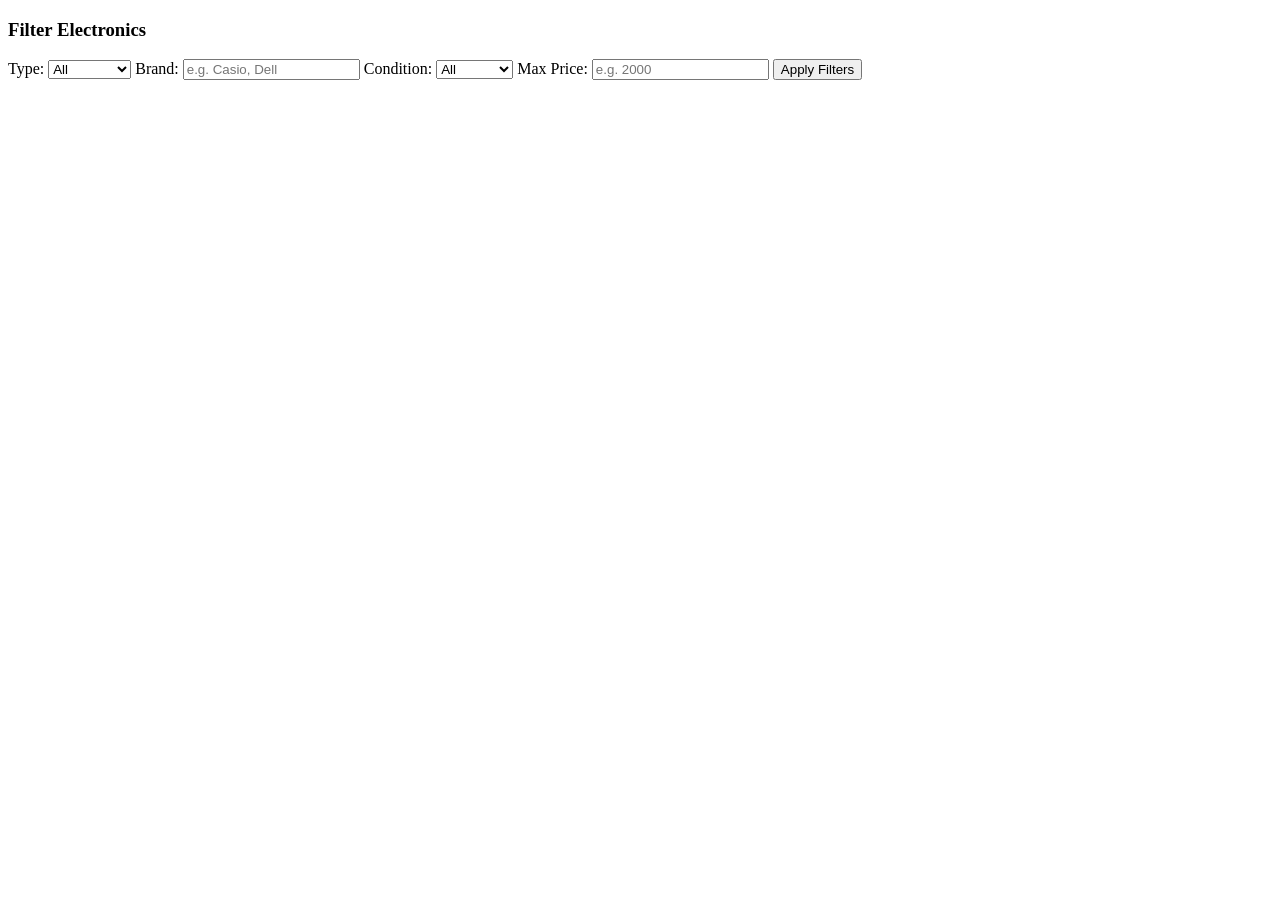
<file: electronics.html>
<!DOCTYPE html>
<html lang="en">
<head>
    <meta charset="UTF-8">
    <meta name="viewport" content="width=device-width, initial-scale=1.0">
    <title>Document</title>
</head>
<body>
    <div class="filter-section">
  <h3>Filter Electronics</h3>

  <label for="type">Type:</label>
  <select id="type">
    <option value="">All</option>
    <option value="calculator">Calculator</option>
    <option value="laptop">Laptop</option>
    <option value="mobile">Mobile</option>
    <option value="tablet">Tablet</option>
    <option value="other">Other</option>
  </select>

  <label for="brand">Brand:</label>
  <input type="text" id="brand" placeholder="e.g. Casio, Dell">

  <label for="condition">Condition:</label>
  <select id="condition">
    <option value="">All</option>
    <option value="new">New</option>
    <option value="like-new">Like New</option>
    <option value="good">Good</option>
    <option value="fair">Fair</option>
  </select>

  <label for="maxPrice">Max Price:</label>
  <input type="number" id="maxPrice" placeholder="e.g. 2000">

  <button onclick="applyElectronicsFilters()">Apply Filters</button>
</div>
</body>
</html>
</file>
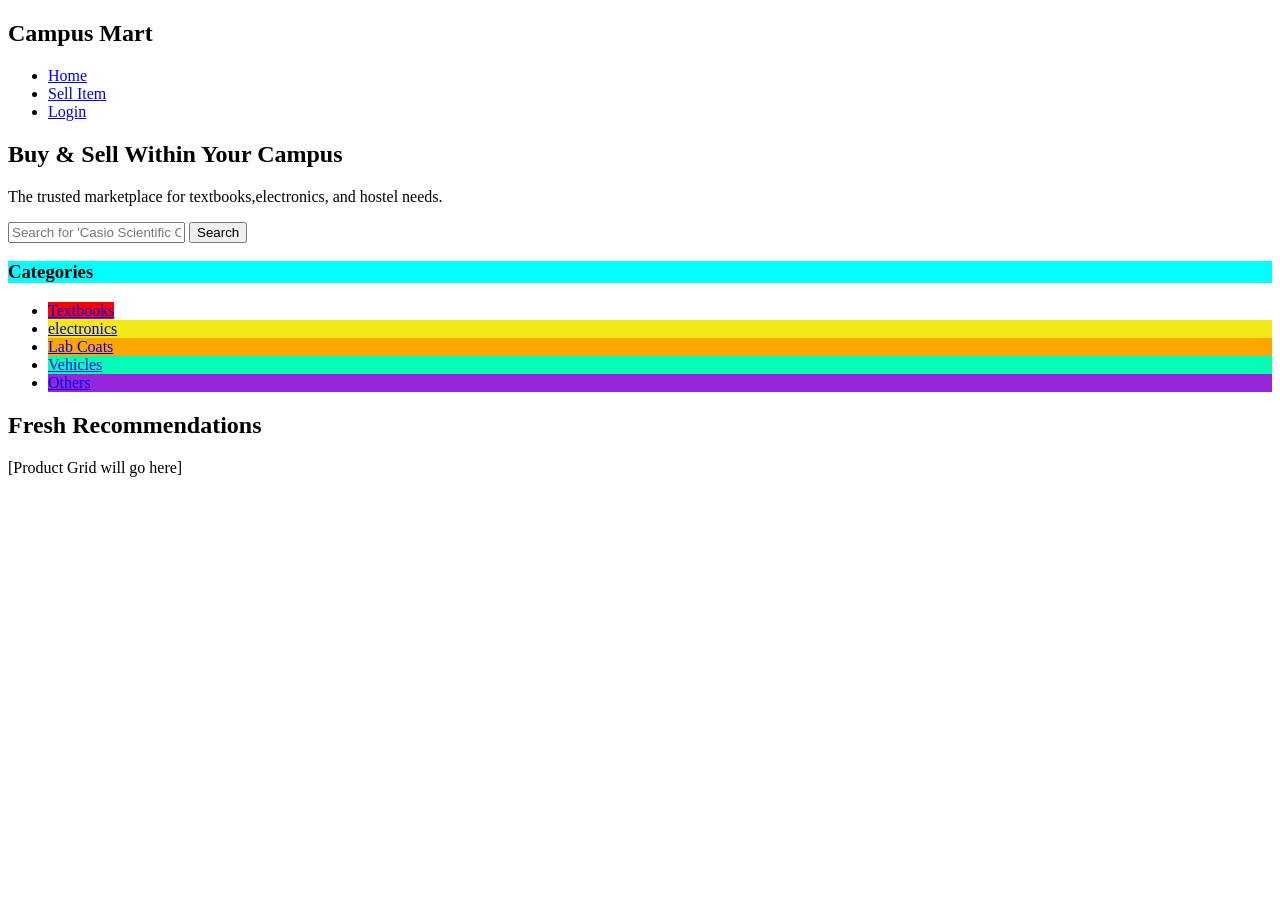
<file: index1.html>
<!DOCTYPE html>
<html lang="en">
    <head>
        <meta charset="UTF-8"> <!--to allow to show special characters-->
        <meta name="viewport" content="width=device-width, initial-scale=1.0">
        <!--it tells the browswr to set the width of the page equal to the width of 
        the device without this site would look small on phone-->
        <link rel="icon" type="image/png" href="/logo.png">
        <title>Campus Mart</title>
    </head>
    <body>
        <nav class="navbar">
            <div class="logo">
                <h1>Campus Mart</h1>
            </div>
            <ul class="nav-links">
                <li><a href="#">Home</a></li>
                <li><a href="#">Sell Item</a></li>
                <li><a href="#">Login</a></li>
            </ul>
        </nav>
        <header class="hero">
            <h2>Buy & Sell Within Your Campus</h2>
            <p>The trusted marketplace for textbooks,electronics, and hostel needs.</p>
            <div class="search-box">
                <input type="text" placeholder="Search for 'Casio Scientific Calculator'...">
                <button>Search</button>
            </div>
        </header>
        <div class="container">
            <aside class="sidebar">
                <div style="background-color:cyan;"><h3>Categories</h3></div>
                <ul>
                    <li><a href="/day1/categories/txtbook.html"><span style="background-color:red">Textbooks</span></a></li>
                    <li><a href="/day1/categories/electronics.html"><div style="background-color:rgb(240, 233, 20)">electronics</div></a></li>
                    <li><a href="/day1/categories/labcoats.html"><div style="background-color:orange">Lab Coats</div></a></li>
                    <li><a href="/day1/categories/vehicle.html"><div style="background-color:rgb(0, 255, 179)">Vehicles</div></a></li>
                    <li><a href="/day1/categories/other.html"><div style="background-color:rgb(149, 38, 218)">Others</div></a></li>
                </ul>
            </aside>
            <section class="product-feed">
                <h2>Fresh Recommendations</h2>
                <p>[Product Grid will go here]</p>
            </section>
        </div>
    </body>
</html>
</file>
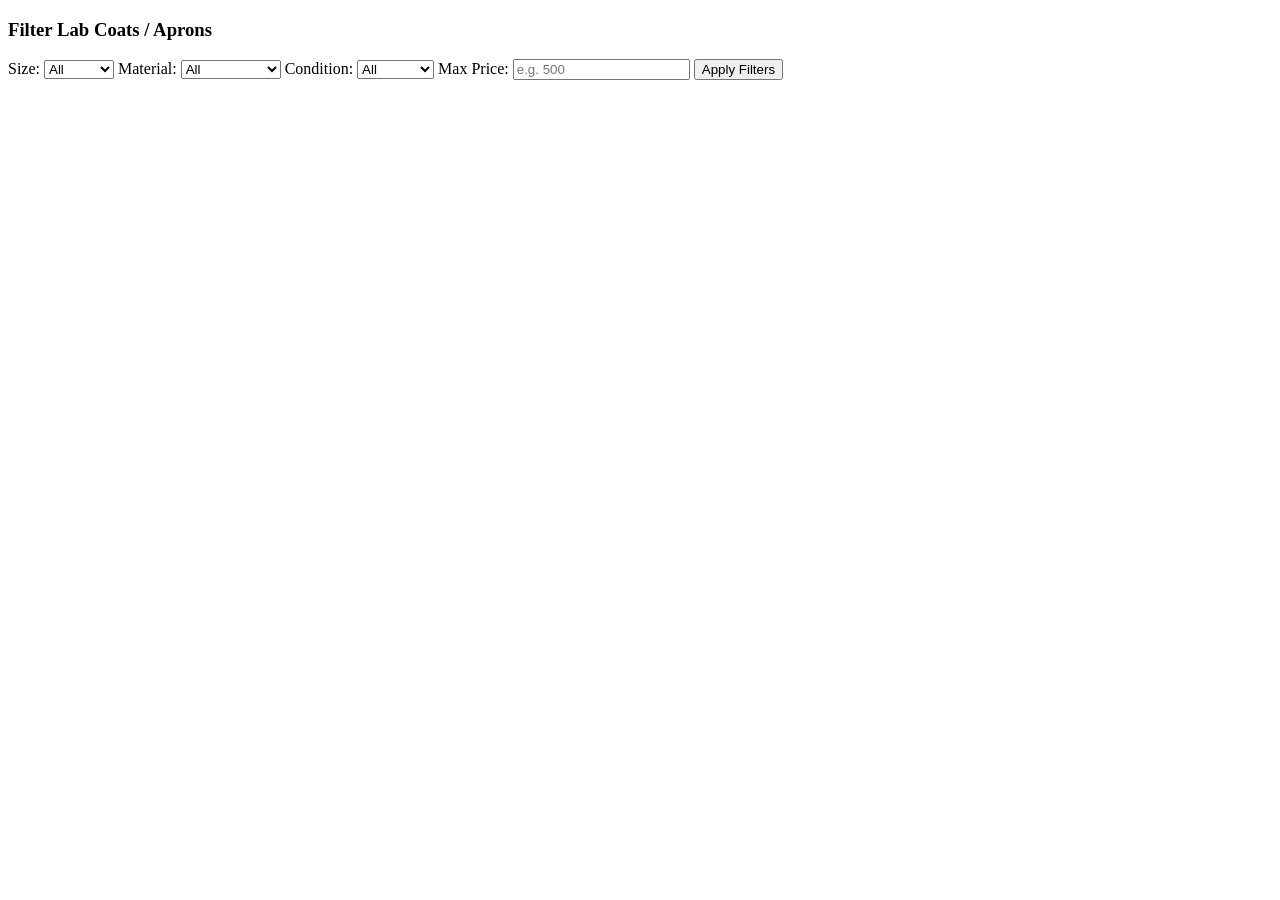
<file: labcoats.html>
<!DOCTYPE html>
<html lang="en">
<head>
    <meta charset="UTF-8">
    <meta name="viewport" content="width=device-width, initial-scale=1.0">
    <title>Document</title>
</head>
<body>
    <div class="filter-section">
  <h3>Filter Lab Coats / Aprons</h3>

  <!-- Size -->
  <label for="size">Size:</label>
  <select id="size">
    <option value="">All</option>
    <option value="small">Small</option>
    <option value="medium">Medium</option>
    <option value="large">Large</option>
    <option value="xl">XL</option>
  </select>

  <!-- Material -->
  <label for="material">Material:</label>
  <select id="material">
    <option value="">All</option>
    <option value="cotton">Cotton</option>
    <option value="polyester">Polyester</option>
    <option value="blend">Cotton Blend</option>
  </select>

  <!-- Condition -->
  <label for="condition">Condition:</label>
  <select id="condition">
    <option value="">All</option>
    <option value="new">New</option>
    <option value="like-new">Like New</option>
    <option value="good">Good</option>
    <option value="fair">Fair</option>
  </select>

  <!-- Price -->
  <label for="maxPrice">Max Price:</label>
  <input type="number" id="maxPrice" placeholder="e.g. 500">

  <button onclick="applyLabCoatFilters()">Apply Filters</button>
</div>
</body>
</html>
</file>
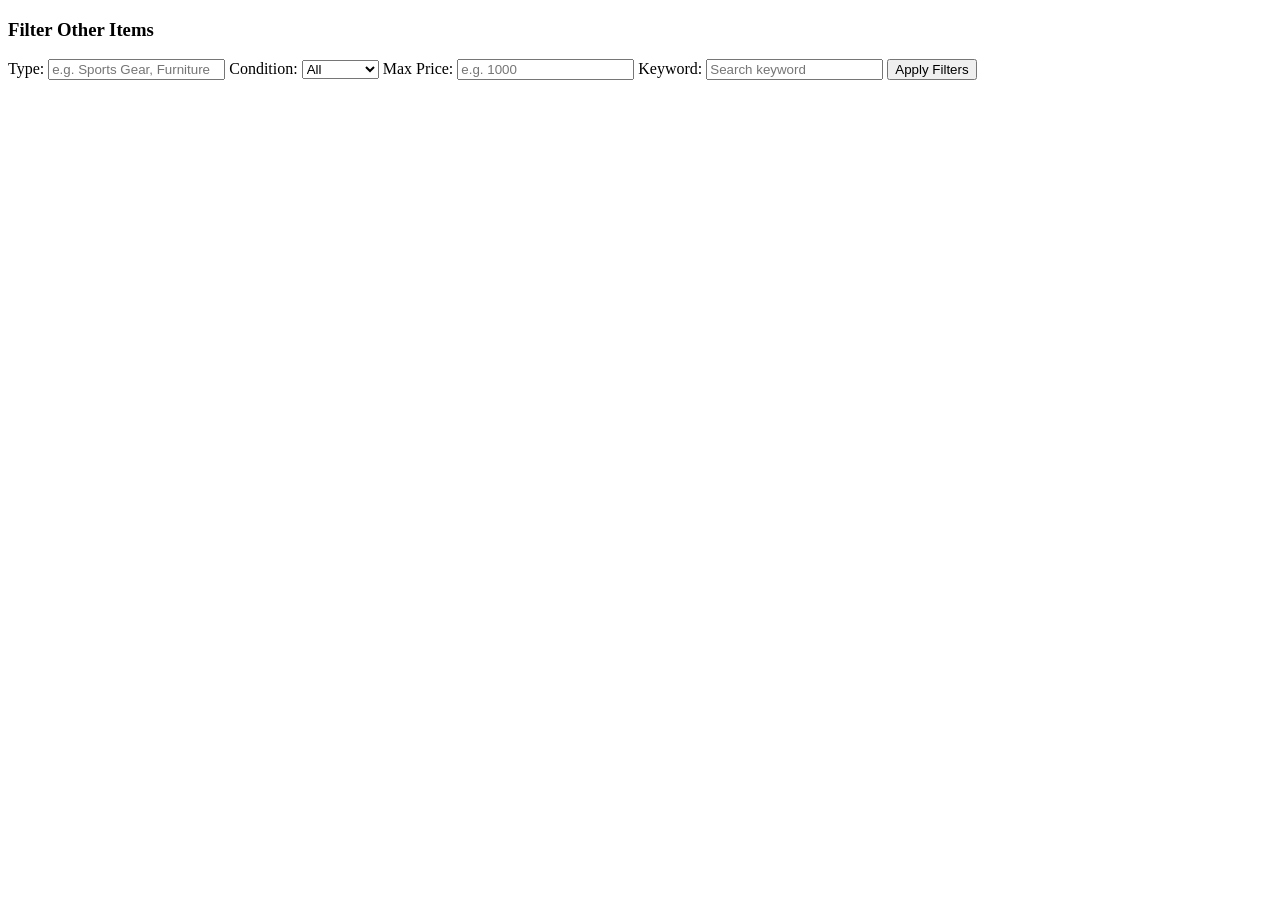
<file: other.html>
<!DOCTYPE html>
<html lang="en">
<head>
    <meta charset="UTF-8">
    <meta name="viewport" content="width=
    , initial-scale=1.0">
    <title>Document</title>
</head>
<body>
    <div class="filter-section">
  <h3>Filter Other Items</h3>

  <!-- Item Type -->
  <label for="type">Type:</label>
  <input type="text" id="type" placeholder="e.g. Sports Gear, Furniture">

  <!-- Condition -->
  <label for="condition">Condition:</label>
  <select id="condition">
    <option value="">All</option>
    <option value="new">New</option>
    <option value="like-new">Like New</option>
    <option value="good">Good</option>
    <option value="fair">Fair</option>
  </select>

  <!-- Price -->
  <label for="maxPrice">Max Price:</label>
  <input type="number" id="maxPrice" placeholder="e.g. 1000">

  <!-- Keyword -->
  <label for="keyword">Keyword:</label>
  <input type="text" id="keyword" placeholder="Search keyword">

  <button onclick="applyOtherFilters()">Apply Filters</button>
</div>
</body>
</html>
</file>
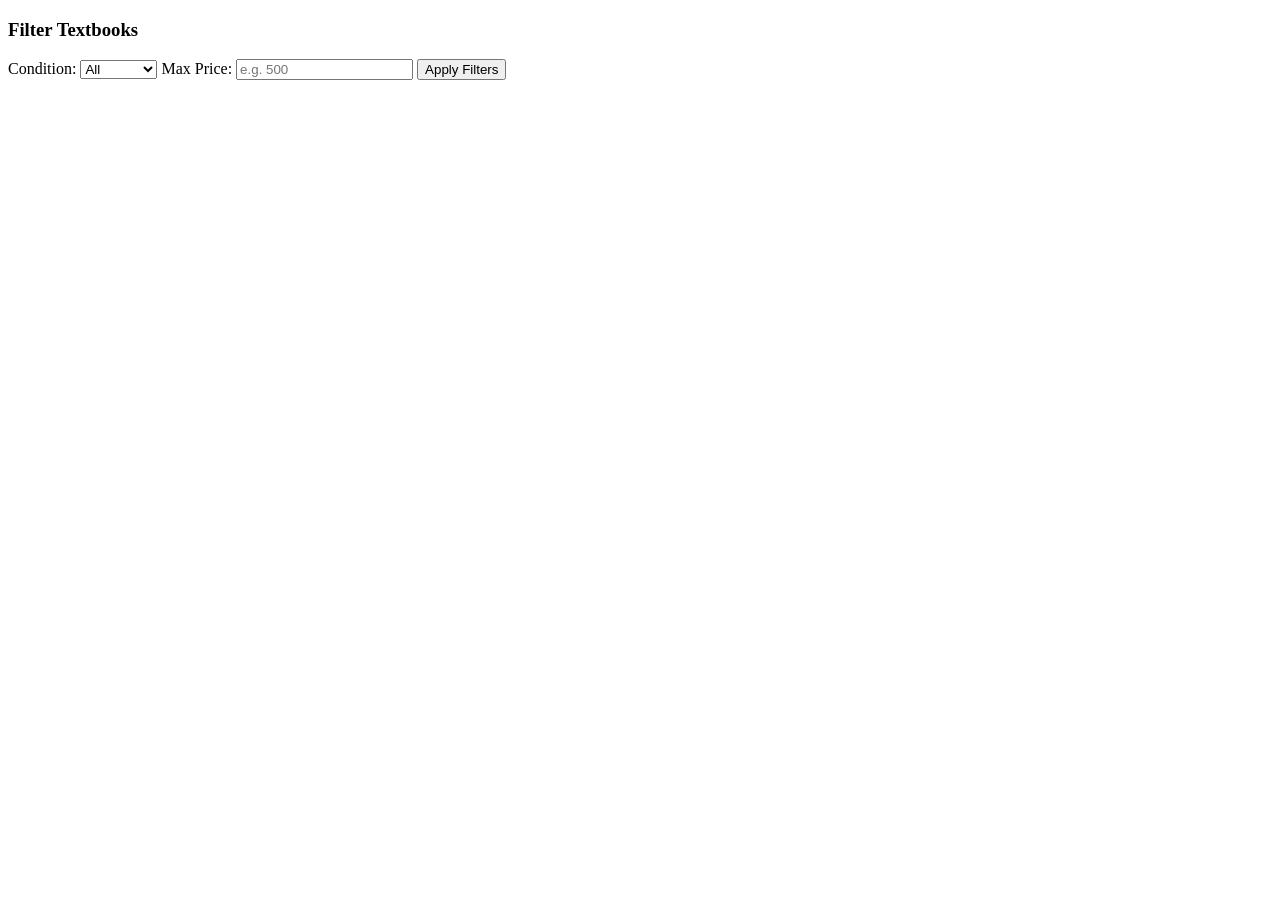
<file: txtbook.html>
<!DOCTYPE html>
<html lang="en">
<head>
    <meta charset="UTF-8">
    <meta name="viewport" content="width=device-width, initial-scale=1.0">
    <title>Document</title>
</head>
<body>
    <div class="filter-section">
  <h3>Filter Textbooks</h3>

  <label for="condition">Condition:</label>
  <select id="condition">
    <option value="">All</option>
    <option value="new">New</option>
    <option value="like-new">Like New</option>
    <option value="good">Good</option>
    <option value="fair">Fair</option>
  </select>

  <label for="maxPrice">Max Price:</label>
  <input type="number" id="maxPrice" placeholder="e.g. 500">

  <button onclick="applyFilters()">Apply Filters</button>
</div>
</body>
</html>
</file>
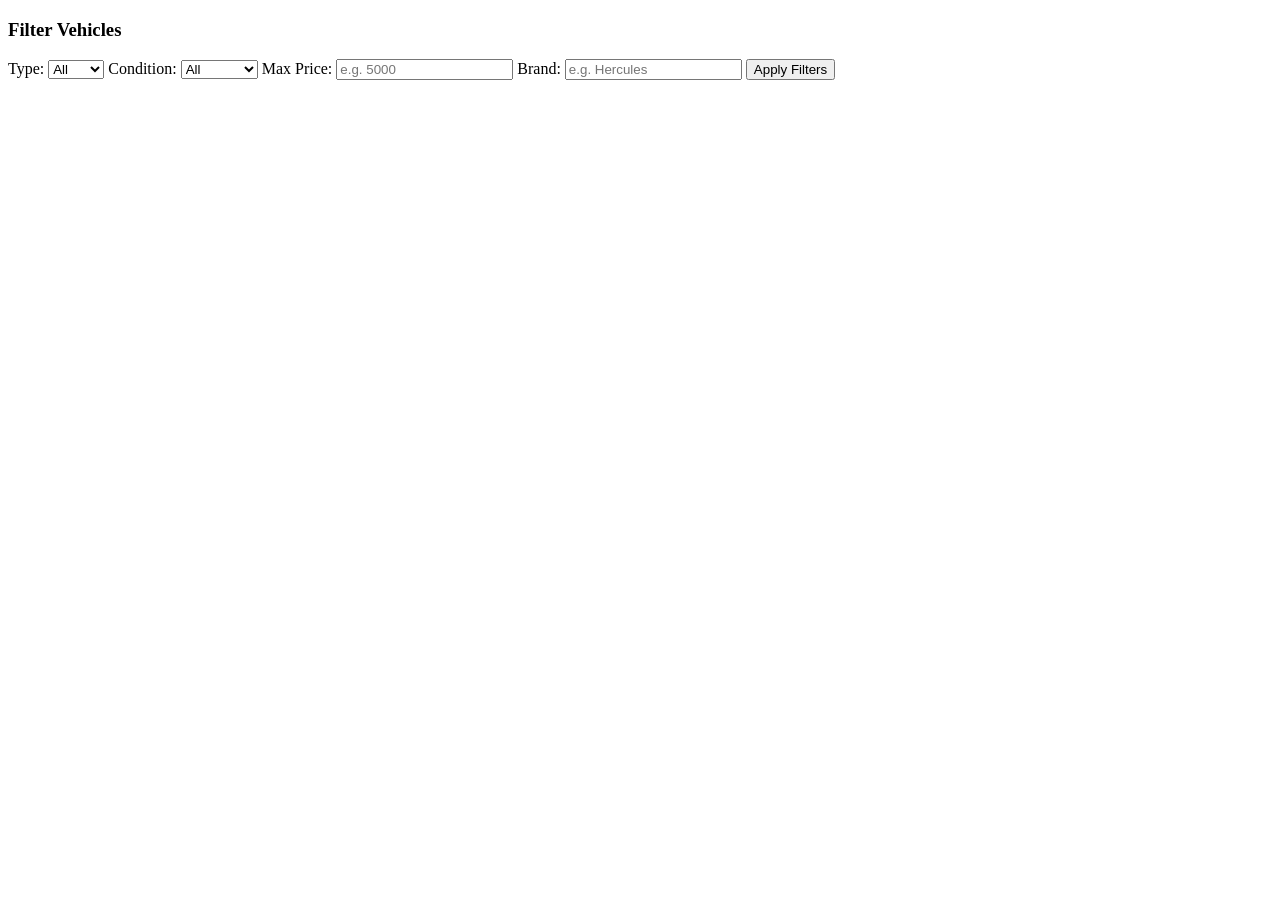
<file: vehicle.html>
<!DOCTYPE html>
<html lang="en">
<head>
    <meta charset="UTF-8">
    <meta name="viewport" content="width=device-width, initial-scale=1.0">
    <title>Document</title>
</head>
<body>
    <div class="filter-section">
  <h3>Filter Vehicles</h3>

  <!-- Vehicle Type -->
  <label for="type">Type:</label>
  <select id="type">
    <option value="">All</option>
    <option value="cycle">Cycle</option>
    <option value="bike">Bike</option>
    <option value="car">Car</option>
  </select>

  <!-- Condition -->
  <label for="condition">Condition:</label>
  <select id="condition">
    <option value="">All</option>
    <option value="new">New</option>
    <option value="like-new">Like New</option>
    <option value="good">Good</option>
    <option value="fair">Fair</option>
  </select>

  <!-- Price -->
  <label for="maxPrice">Max Price:</label>
  <input type="number" id="maxPrice" placeholder="e.g. 5000">

  <!-- Brand -->
  <label for="brand">Brand:</label>
  <input type="text" id="brand" placeholder="e.g. Hercules">

  <button onclick="applyVehicleFilters()">Apply Filters</button>
</div>
</body>
</html>
</file>
